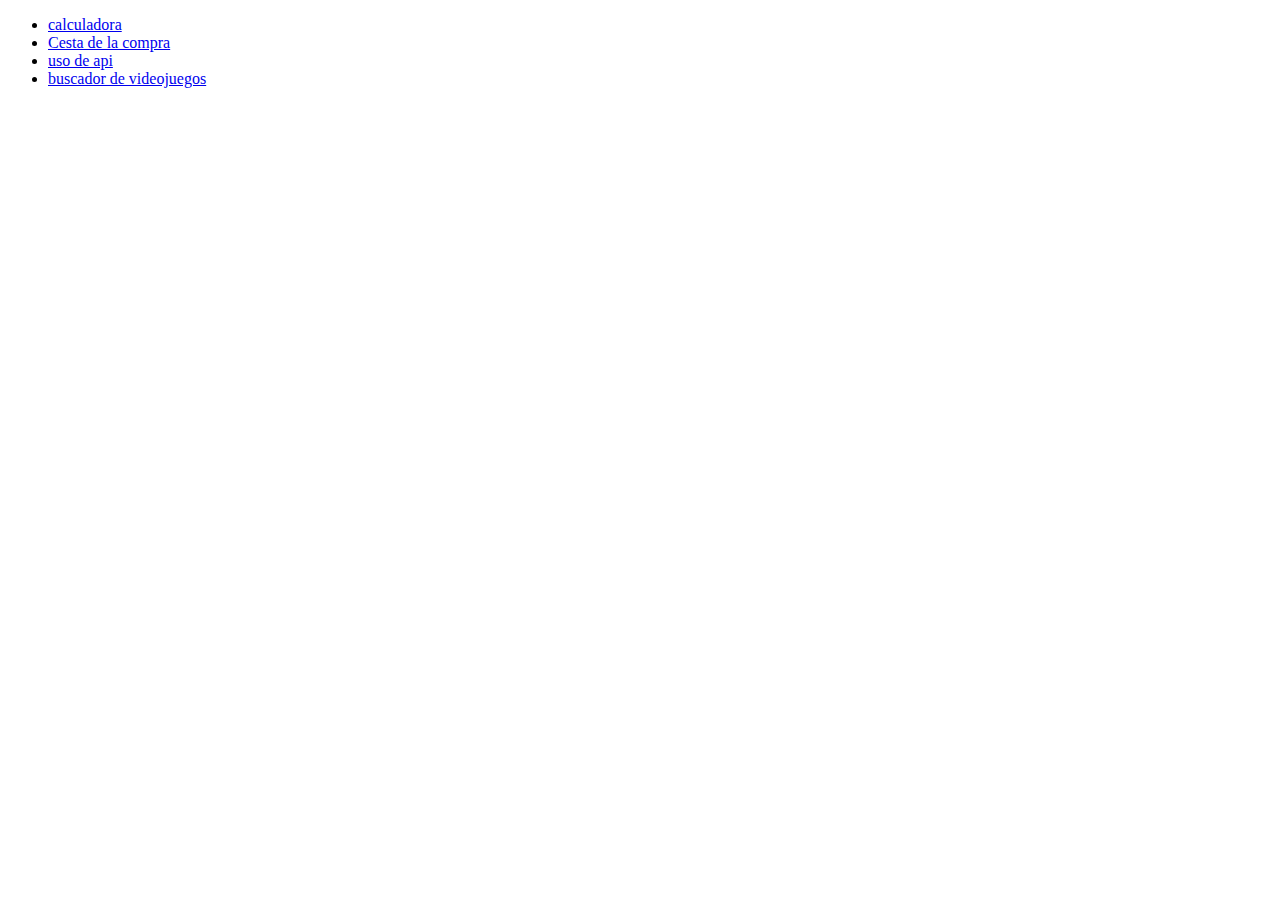
<file: index.html>
<!DOCTYPE html>
<html lang="en">
<head>
    <meta charset="UTF-8">
    <meta name="viewport" content="width=device-width, initial-scale=1.0">
    <title>hola</title>
</head>
<body>
    <ul>
        <li>
            <a href="./calculadoraImc/index.html">calculadora</a>
        </li>
        <li>
            <a href="./ejercicioCesta/ejercicioCesta.html">Cesta de la compra</a>
        </li>
        <li>
            <a href="./http/index.html">uso de api</a>
        </li>
        <li>
            <a href="./dom/index.html">buscador de videojuegos</a>
        </li>
    </ul>
</body>
</html>
</file>
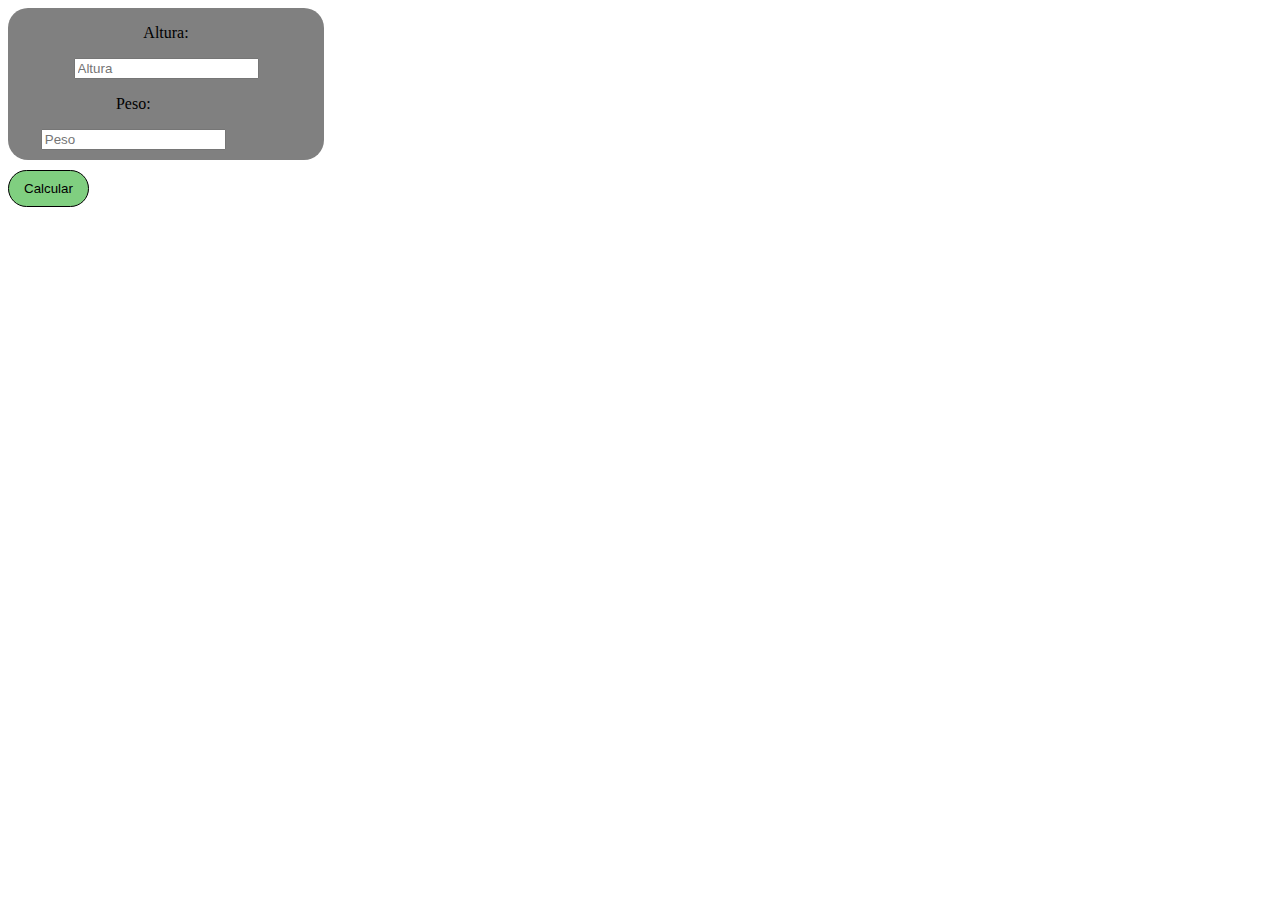
<file: calculadoraImc/index.html>
<!DOCTYPE html>
<html lang="en">
<head>
    <meta charset="UTF-8">
    <meta name="viewport" content="width=device-width, initial-scale=1.0">
    <title>Document</title>
    <link rel="stylesheet" href="estilos.css">
</head>
<body>
    <div class="contenedor">
        <div>
            <p>Altura:</p>
            <input type="number" id="altura" placeholder="Altura">
        </div>
        <div>
            <p>Peso:</p>
            <input type="number" id="peso" placeholder="Peso">
        </div>
        <div id="resultado">
    
        </div>
    </div>
    <div style="clear: both;"></div>
    <button id="calculadoraImc">Calcular</button>
    <script src="caluladoraImc.js"></script>
</body>
</html>
</file>
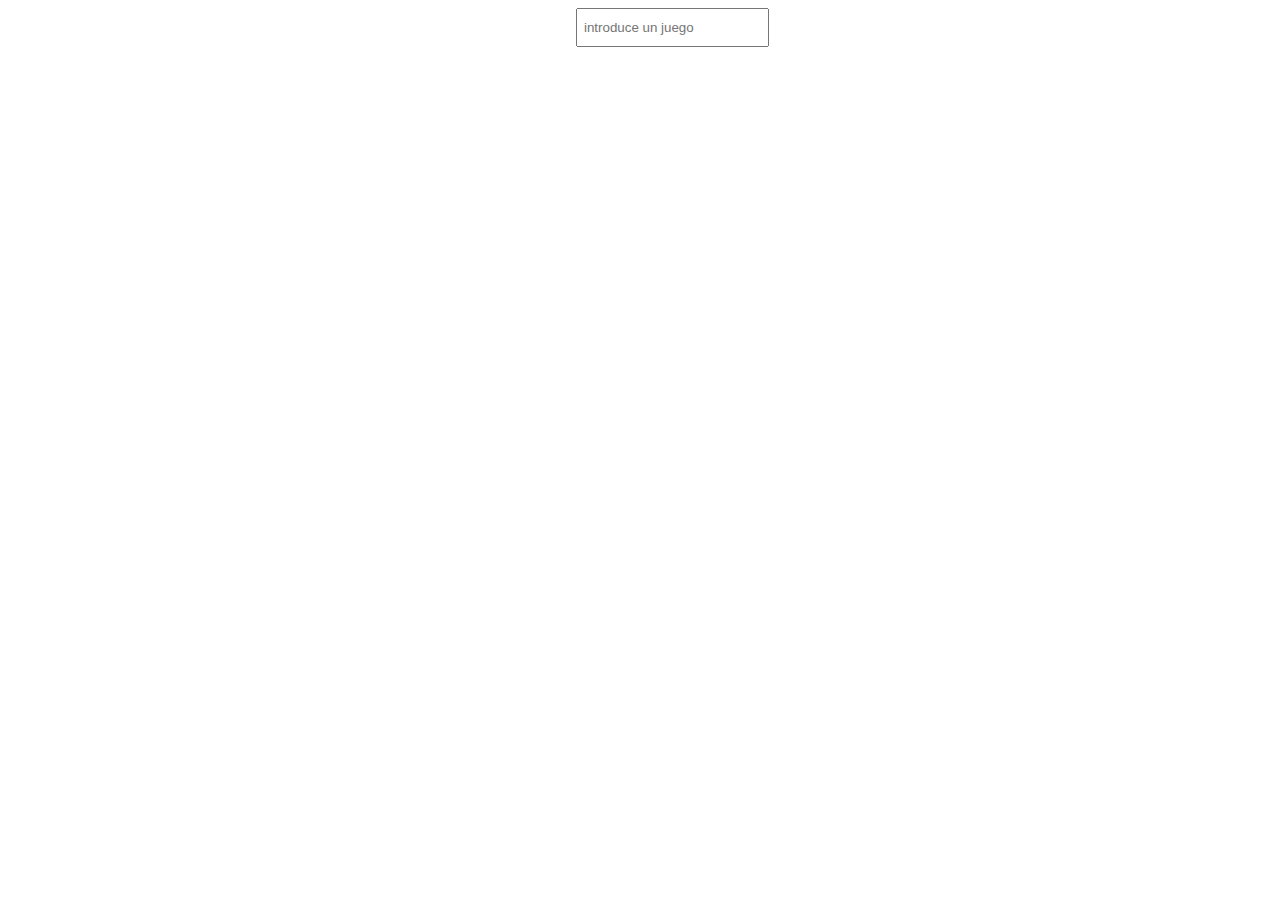
<file: dom/index.html>
<!DOCTYPE html>
<html lang="es">
<head>
    <meta charset="UTF-8">
    <meta name="viewport" content="width=device-width, initial-scale=1.0">
    <title>Mundo yupi k yei</title>
    <link rel="stylesheet" href="style.css">
</head>
<body>
    <!--
        <div id="principal">
            <span>Soy el principal</span>
        </div>
        <div class="importante">
            <span>Soy importante 1</span>
        </div>
        <div class="importante">
            <span>Soy importante 2</span>
        </div>
        <script src="dom.js"></script>
    -->
    <input id="inpt"  type="text" placeholder="introduce un juego">
    <div id="contenedor">
       
    </div>

    
</body>
</html>
<script src="js.js"></script>
</file>
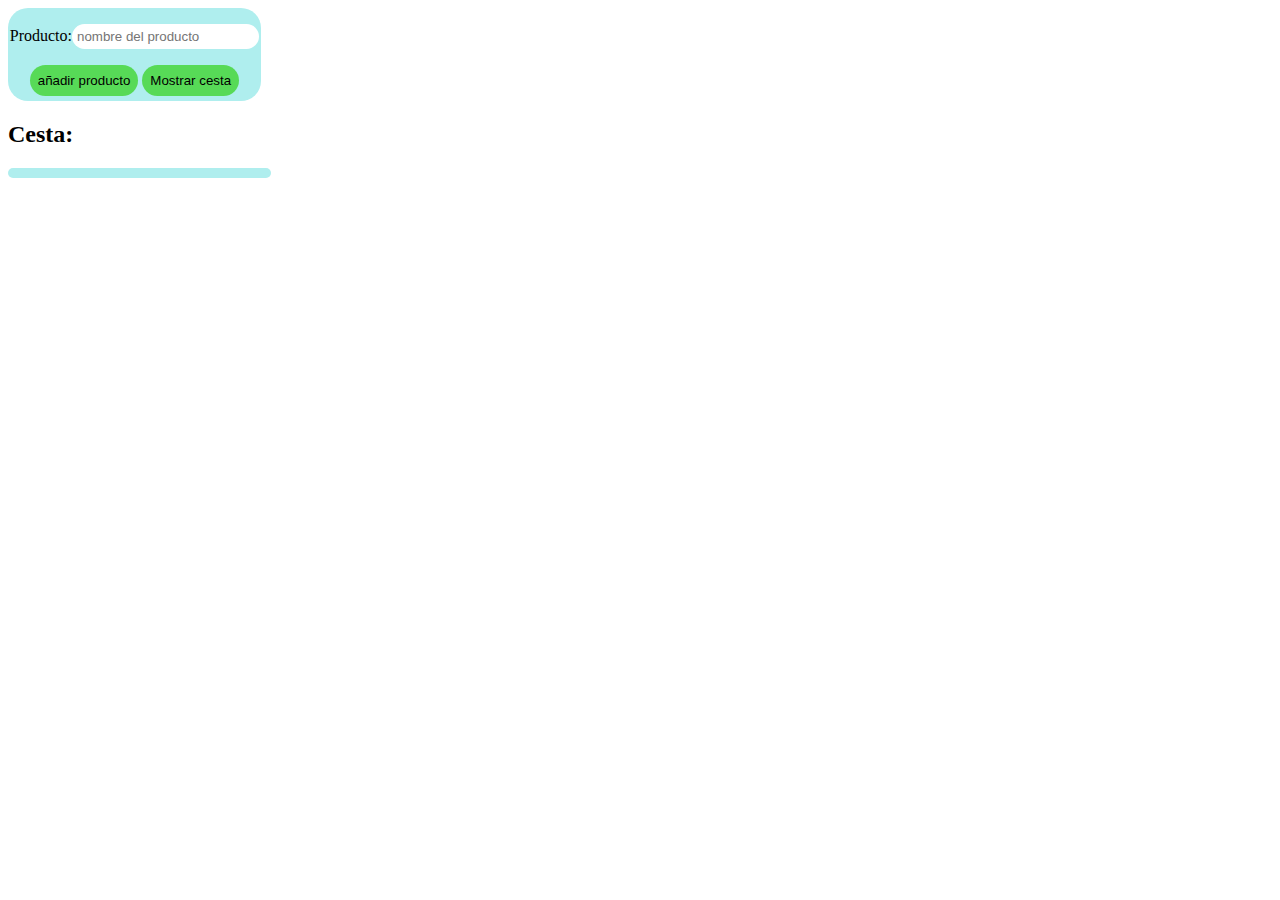
<file: ejercicioCesta/ejercicioCesta.html>
<!DOCTYPE html>
<html lang="en">
<head>
    <meta charset="UTF-8">
    <meta name="viewport" content="width=device-width, initial-scale=1.0">
    <title>Document</title>
    <link rel="stylesheet" href="ejercicioCesta.css">
</head>
<body>
    <div id="form">
        <div>
            <p>Producto:<input type="text" name="" id="producto" placeholder="nombre del producto"></p>
        </div>
        <div>
            <button id="anadirProducto" class="boton">añadir producto</button>
            <button id="mostrarCesta" class="boton">Mostrar cesta</button>
        </div>
    </div>
    <h2>Cesta:</h2>
    <div id="cesta">

    </div>
    <script src="ejercicioCesta.js"></script>
</body>
</html>
</file>
<file: calculadoraImc/estilos.css>
.contenedor{
    background: grey;
    width: 25%;
    display: flex;
    justify-content: space-around;
    flex-wrap: wrap;
    text-align: center;
    padding-bottom: 10px;
    margin-bottom: 10px;
    border-radius: 20px;
    float: left;
}


#calculadoraImc{
    border: 1px solid black;
    background: rgb(128, 207, 128);
    padding: 10px 15px 10px 15px;
    border-radius: 50px;
    transition: .75s all ease-in-out;
}

#calculadoraImc:hover{
    background: rgb(93, 147, 90);
    transition: .75s all ease-in-out;
}

#resultado{
    margin-top: 5px;
    align-items: center;
}
</file>
<file: dom/style.css>
#contenedor{
    display: flex;
    justify-content: space-around;
    flex-wrap: wrap;
}

.juego{
    width: 28%;
    border-radius: 10px;
    margin: 10px;
    text-align: center;
    background: goldenrod;
    box-shadow: 5px 5px 10px black,
    5px -5px 15px black,
    -5px 5px 15px black,
    -5px -5px 15px black;
}

img{
    width: 100%;
    height: 400px;
}

input{
    position: fixed;
    padding: 10px 6px 10px 6px;
    left: 45%;
}

.ocultar{
    display: none;
}
</file>
<file: ejercicioCesta/ejercicioCesta.css>
#form{
    display: flex;
    flex-direction: column;
    flex-wrap: wrap;
    align-items: center;
    border-radius: 20px;
    background: paleturquoise;
    width: 20%;
}

.boton{
    border: 1px;
    padding: 8px 8px 8px 8px;
    border-radius: 20px;
    background: rgb(87, 218, 87);
    margin-bottom: 5px;
    z-index: 1;
}

.boton:hover{
    background: rgb(68, 237, 68);
    box-shadow: 0px 3px 5px greenyellow, 0px -3px 5px greenyellow;
    transition: .5s all ease-in-out;
}

#producto{
    border-radius: 20px;
    padding: 5px 5px 5px 5px;
    border: 1px;
}

#producto:focus{
    border: 1px;
    box-shadow: 0px 3px 5px greenyellow, 0px -3px 5px greenyellow;
    transition: .5s all ease-in-out;
}

#cesta{
    background: paleturquoise;
    border-radius: 20px;
    width: 20%;
    padding: 5px;
}
</file>
